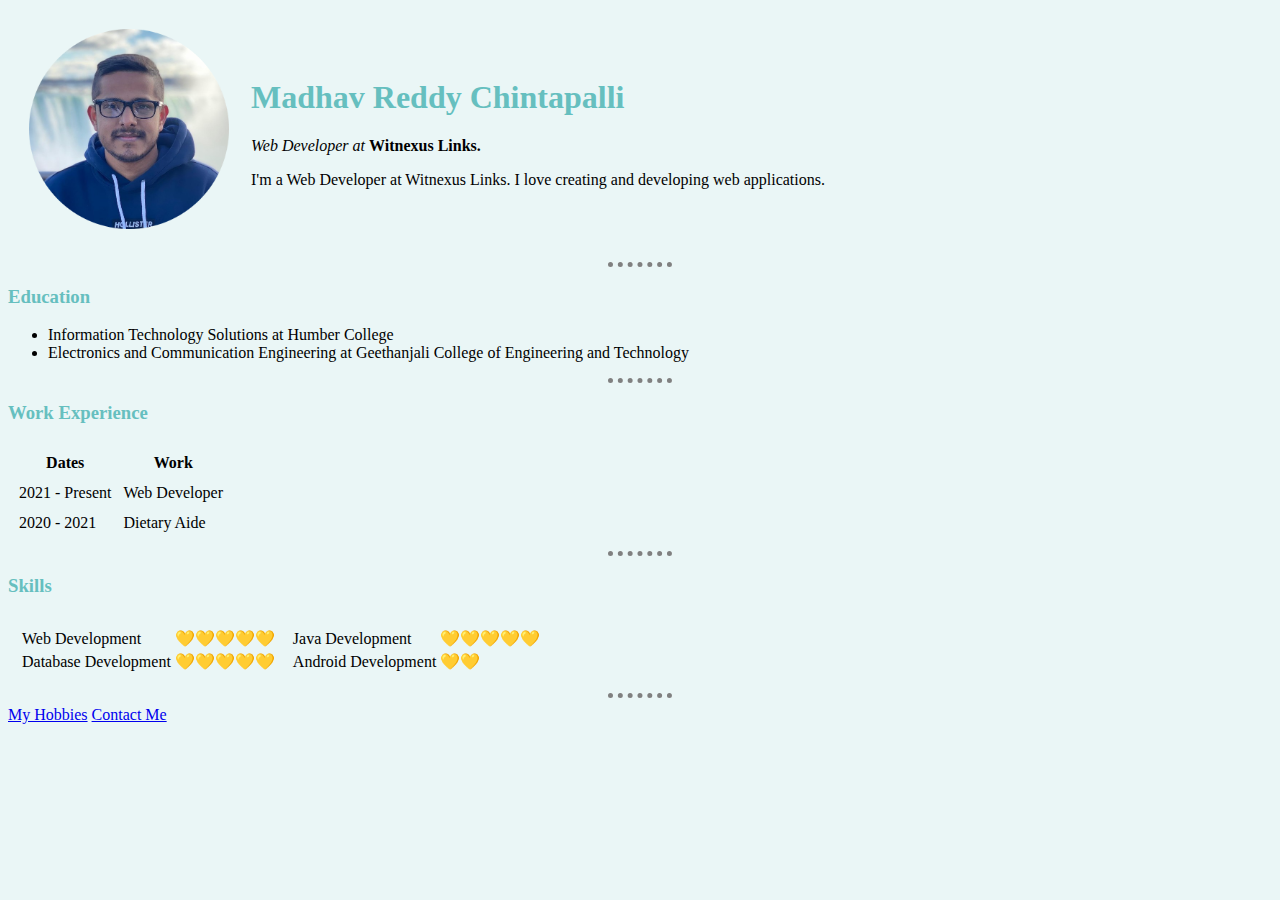
<file: index.html>
<!DOCTYPE html>
<html lang="en" dir="ltr">

<head>
  <meta charset="utf-8">
  <title>Madhav's Personal Site</title>
  <link rel="stylesheet" href="css/styles.css">
</head>

<body>
  <table cellspacing="20">
    <tr>
      <td> <img src="images/madhav.png" alt="madhav profile picture" width="200" height="200"></td>
      <td>
        <h1>Madhav Reddy Chintapalli</h1>
        <p><em>Web Developer at </em><strong>Witnexus Links.</strong></p>
        <p>I'm a Web Developer at Witnexus Links. I love creating and developing web applications.</p>
      </td>
    </tr>
  </table>

  <hr>
  <h3>Education</h3>
  <ul>
    <li>Information Technology Solutions at Humber College</li>
    <li>Electronics and Communication Engineering at Geethanjali College of Engineering and Technology</li>
  </ul>
  <hr>
  <h3>Work Experience</h3>
  <table cellspacing="10">
    <thead>
      <tr>
        <th>Dates</th>
        <th>Work</th>
      </tr>
    </thead>
    <tbody>
      <tr>
        <td>2021 - Present</td>
        <td>Web Developer</td>
      </tr>
      <tr>
        <td>2020 - 2021</td>
        <td>Dietary Aide</td>
      </tr>
    </tbody>
  </table>
  <hr>
  <h3>Skills</h3>
  <table cellspacing="10">
      <tr>
        <td><table>
            <tr>
              <td>Web Development</td>
              <td>💛💛💛💛💛</td>
            </tr>
            <tr>
              <td>Database Development</td>
              <td>💛💛💛💛💛</td>
            </tr>
        </table></td>
        <td><table>
            <tr>
              <td>Java Development</td>
              <td>💛💛💛💛💛</td>
            </tr>
            <tr>
              <td>Android Development</td>
              <td>💛💛</td>
            </tr>
        </table></td>
      </tr>
  </table>
  <hr>
  <a href="hobbies.html">My Hobbies</a>
  <a href="contact-me.html">Contact Me</a>
</body>

</html>
</file>
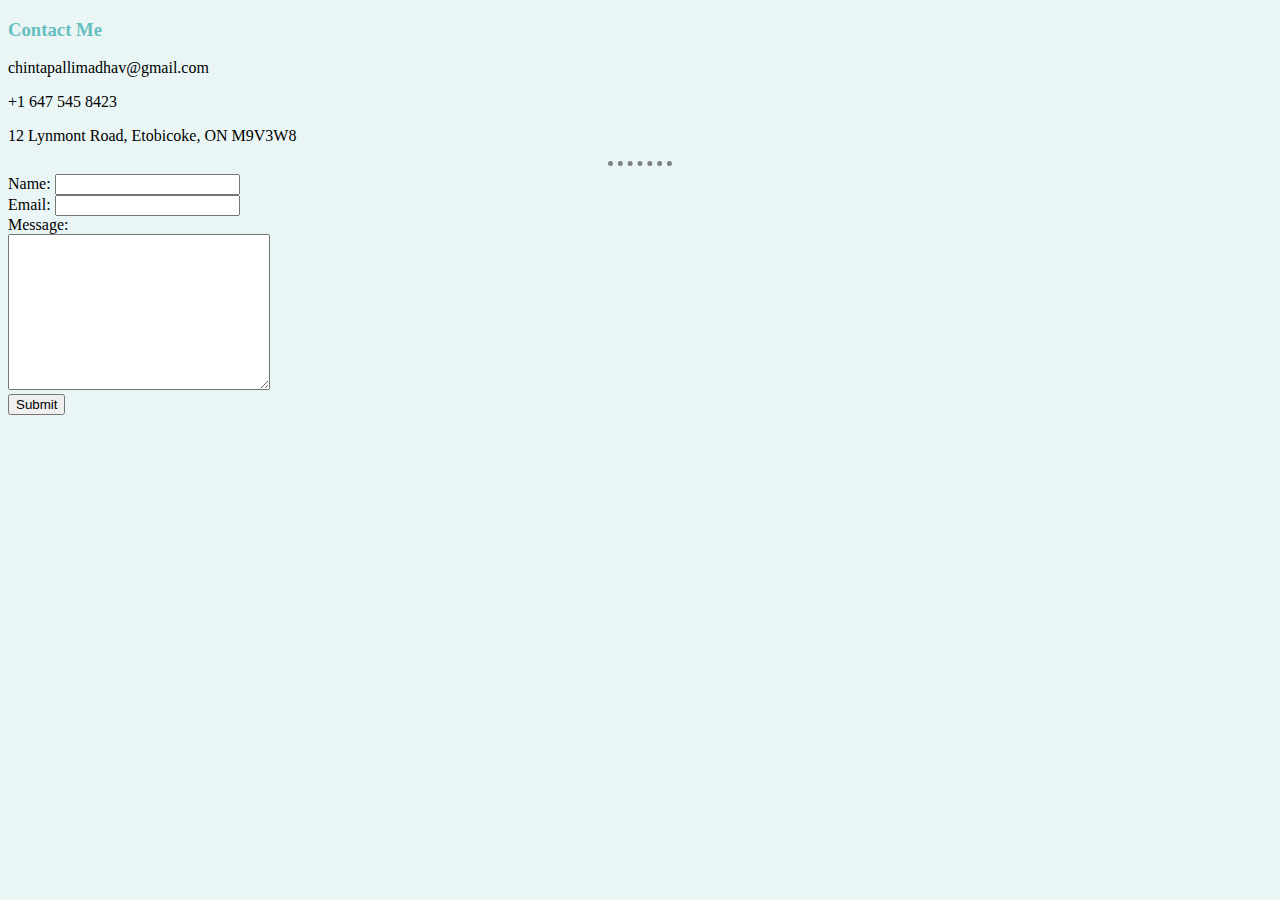
<file: contact-me.html>
<!DOCTYPE html>
<html lang="en" dir="ltr">
  <head>
    <meta charset="utf-8">
    <title>Contact Me</title>
      <link rel="stylesheet" href="css/styles.css">
  </head>
  <body>
    <h3>Contact Me</h3>
    <p>chintapallimadhav@gmail.com</p>
    <p>+1 647 545 8423</p>
    <p>12 Lynmont Road, Etobicoke, ON M9V3W8</p>
    <hr>
    <form action="mailto:chintapallimadhav@gmail.com" method="post">
      <label>Name:</label>
      <input type="text" name="Name" value=""><br>
      <label>Email:</label>
      <input type="email" name="Email" value=""><br>
      <label>Message:</label><br>
      <textarea name="Message" rows="10" cols="30"></textarea><br>
      <input type="submit">
    </form>
  </body>
</html>
</file>
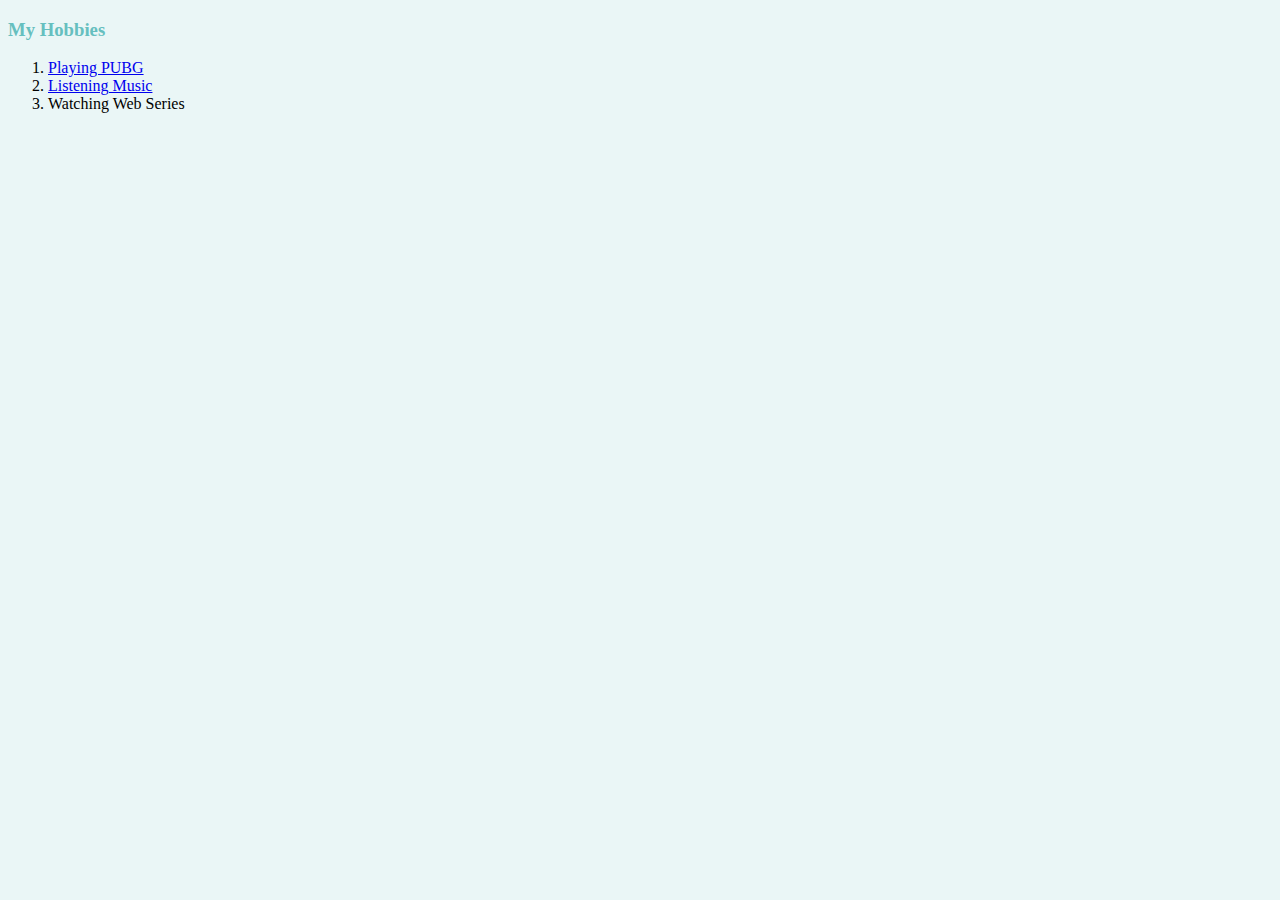
<file: hobbies.html>
<!DOCTYPE html>
<html lang="en" dir="ltr">
  <head>
    <meta charset="utf-8">
    <title>My Hobbies</title>
      <link rel="stylesheet" href="css/styles.css">
  </head>
  <body>
    <h3>My Hobbies</h3>
    <ol>
      <li><a href="https://www.pubg.com/en-us/">Playing PUBG</a></li>
      <li><a href="https://www.youtube.com/watch?v=rcQSIc46IkQ">Listening Music</a></li>
      <li>Watching Web Series</li>
    </ol>
  </body>
</html>
</file>
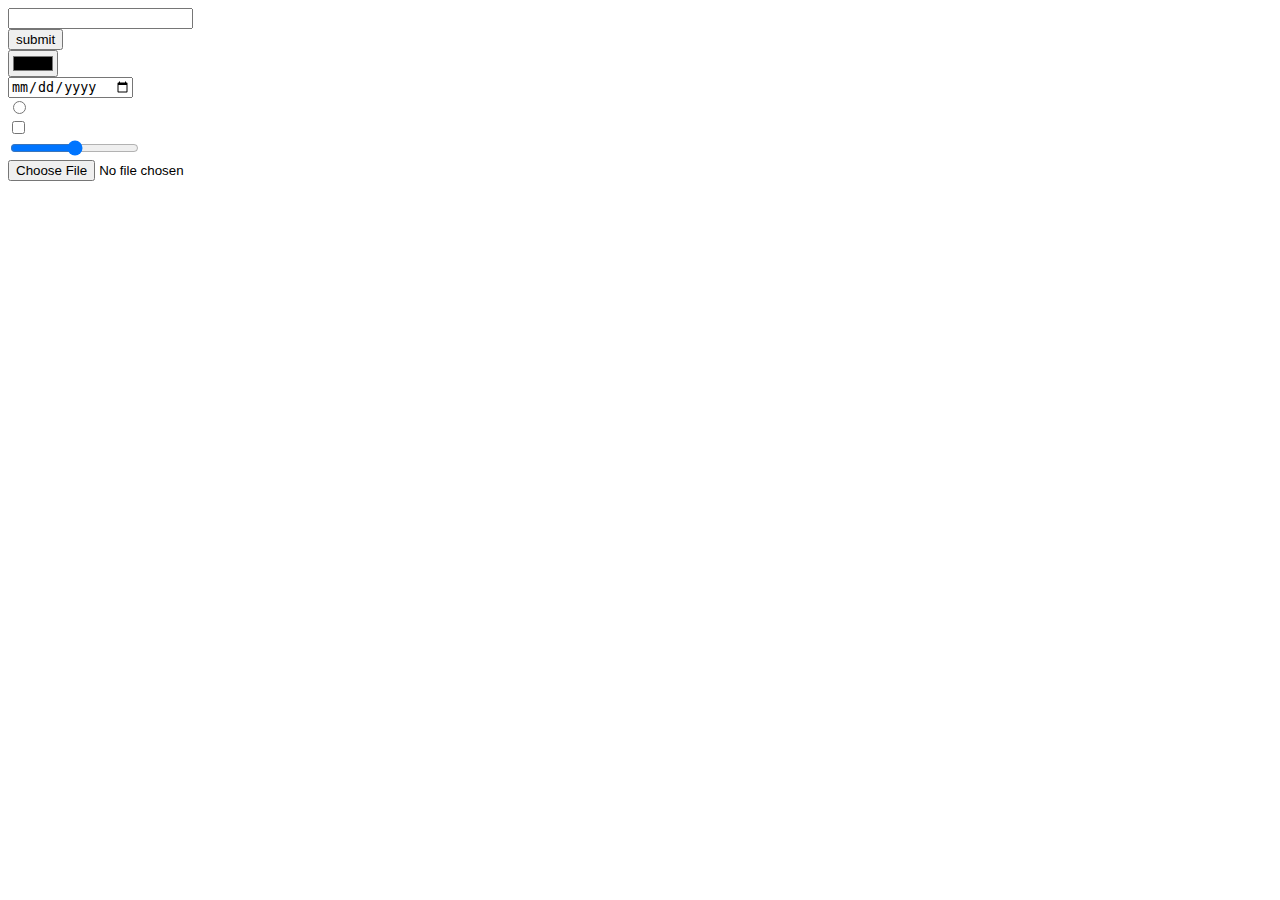
<file: inputs.html>
<!DOCTYPE html>
<html lang="en" dir="ltr">
  <head>
    <meta charset="utf-8">
    <title>HTML Inputs</title>
  </head>
  <body>
    <input type="text" name="" value=""><br>
    <input type="submit" name="" value="submit"><br>
    <input type="color" name="" value=""><br>
    <input type="date" name="" value=""><br>
    <input type="radio" name="" value=""><br>
    <input type="checkbox" name="" value=""><br>
    <input type="range" name="" value=""><br>
    <input type="file" name="" value="">
  </body>
</html>
</file>
<file: css/styles.css>
body{
  background-color:#EAF6F6;
}

hr{
  border-style:none;
  border-top-style:dotted;
  border-color: grey;
  border-width: 5px;
  width:5%;
}
h1{
  color:#66BFBF;
}
h3{
  color:#66BFBF;
}
</file>
